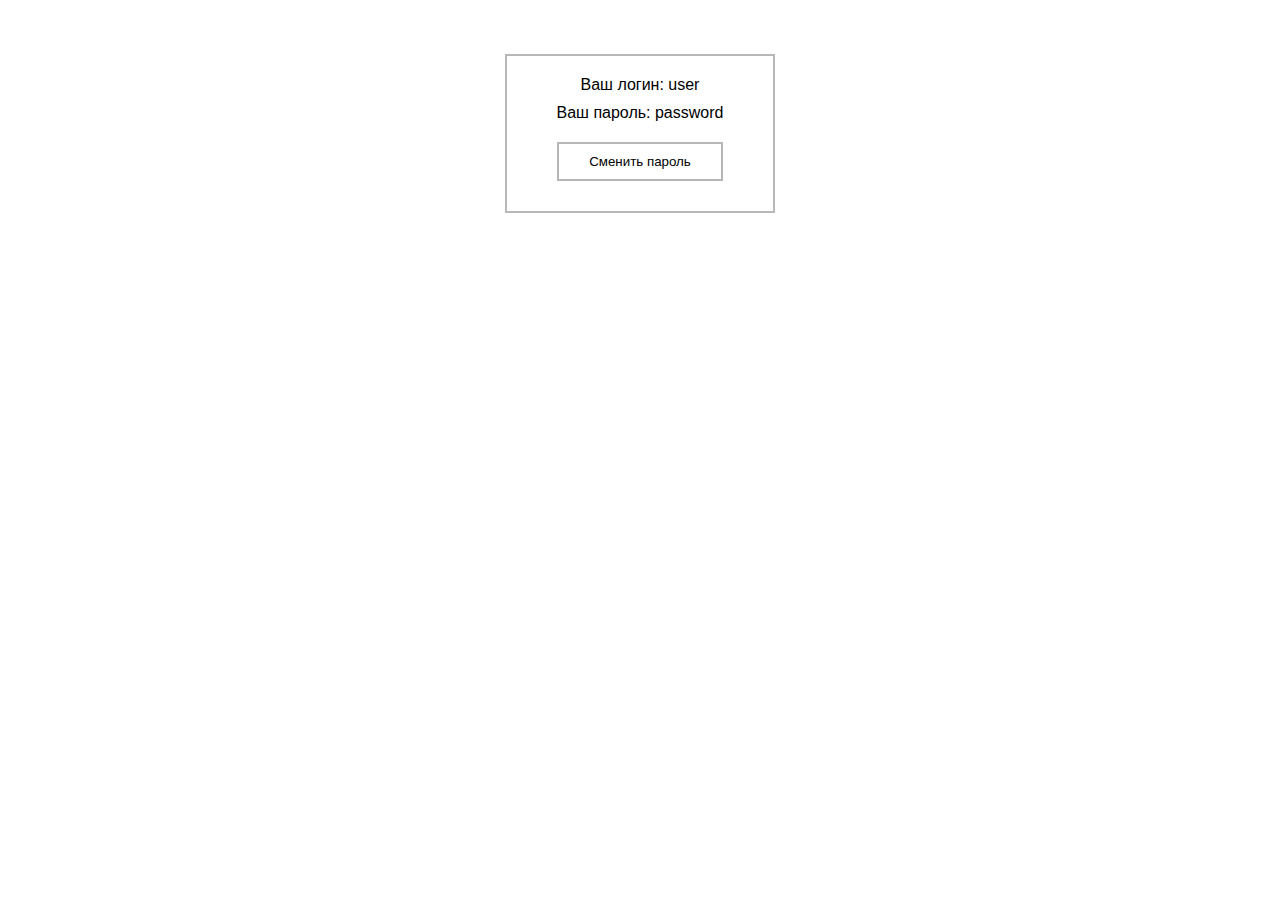
<file: user_info.html>
<!DOCTYPE html>
<html lang="en">
<head>
    <meta charset="UTF-8">
    <title>Home Page</title>
    <style>
        *{
            max-width: 1170;
            margin: 0 auto;
            box-sizing: border-box;
            display: grid;
            font-family: sans-serif;
        }
        head{
            display: none;
        }
        script{
            display: none;
        }
        button{
            padding: 0;
            border: 2px solid #b6b6b6;
            color: inherit;
            background-color: transparent;
            padding: 10px 30px;
            margin: 10px;
        }
        button:hover{
            background-color: #9f9f9f;
        }
        .user_info{
            margin-top: 20%;
            border: 2px solid #b8b8b8;
            padding: 20px 40px;
        }
        p{
           margin-bottom: 10px; 
        }
    </style>
</head>
<body>
<div class="user_info">
    <p id="user_login">Ваш логин: user</p>
    <p id="user_password">Ваш пароль: password</p>
    <form method="post" action="change-password">
        <button>
            <a>Сменить пароль</a>
        </button>
    </form>
</div>
</body>
<script>
    
</script>
</html>
</file>
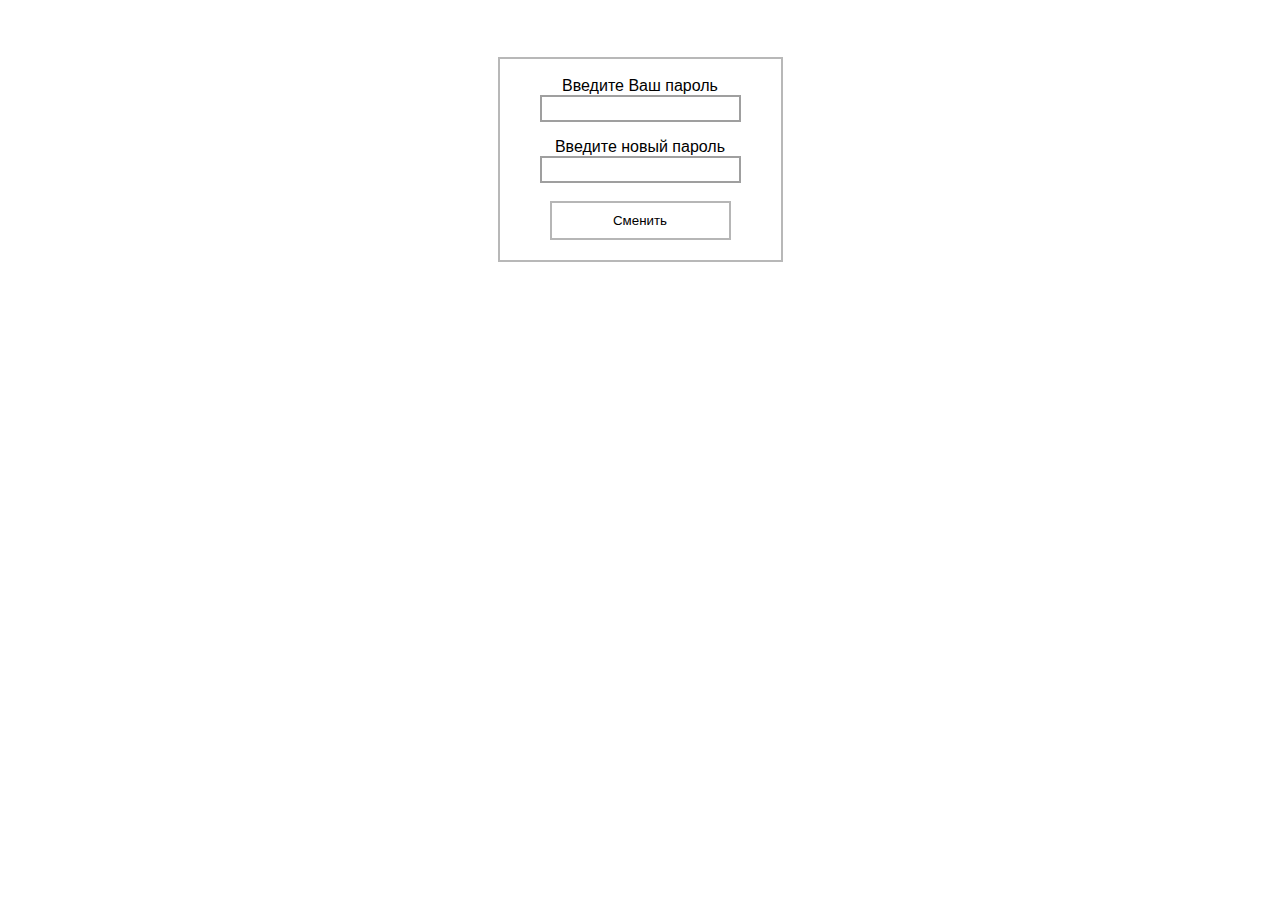
<file: wwwroot/change_password.html>
<!DOCTYPE html>
<html lang="en">
<head>
    <meta charset="UTF-8">
    <title>Log In</title>
    <link rel="stylesheet" href="css/style.css">
</head>
<body>
<div class="change">
    <form method="post" action="/change">
        <label>
            <a>Введите Ваш пароль</a>
            <input name="oldPassword" type="password">
        </label>
        <label>
            <a>Введите новый пароль</a>
            <input name="newPassword" type="password">
        </label>
        <button type="submit">
            Сменить
        </button>
    </form>
</div>
</body>
</html>
</file>
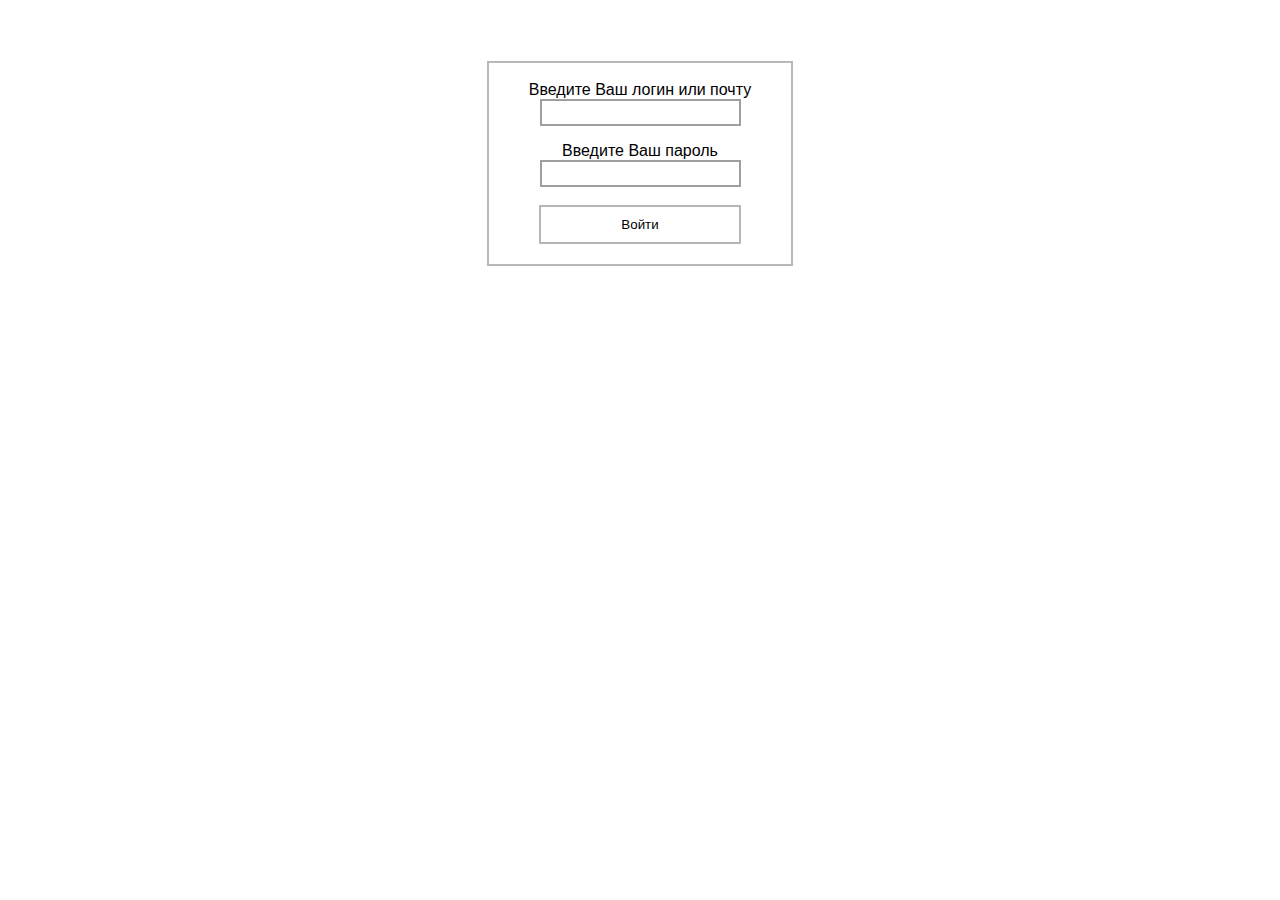
<file: wwwroot/login_form.html>
<!DOCTYPE html>
<html lang="en">
<head>
    <meta charset="UTF-8">
    <title>Log In</title>
    <link rel="stylesheet" href="css/style.css">
</head>
<body>
    <div class="log_in">
        <form method="post">
            <label>
                <a>Введите Ваш логин или почту</a>
                <input name="login" type="text">
            </label>
            <label>
                <a>Введите Ваш пароль</a>
                <input name="password" type="password">
            </label>
            <button type="submit">
                Войти
            </button>
        </form>
    </div>
</body>
</html>
</file>
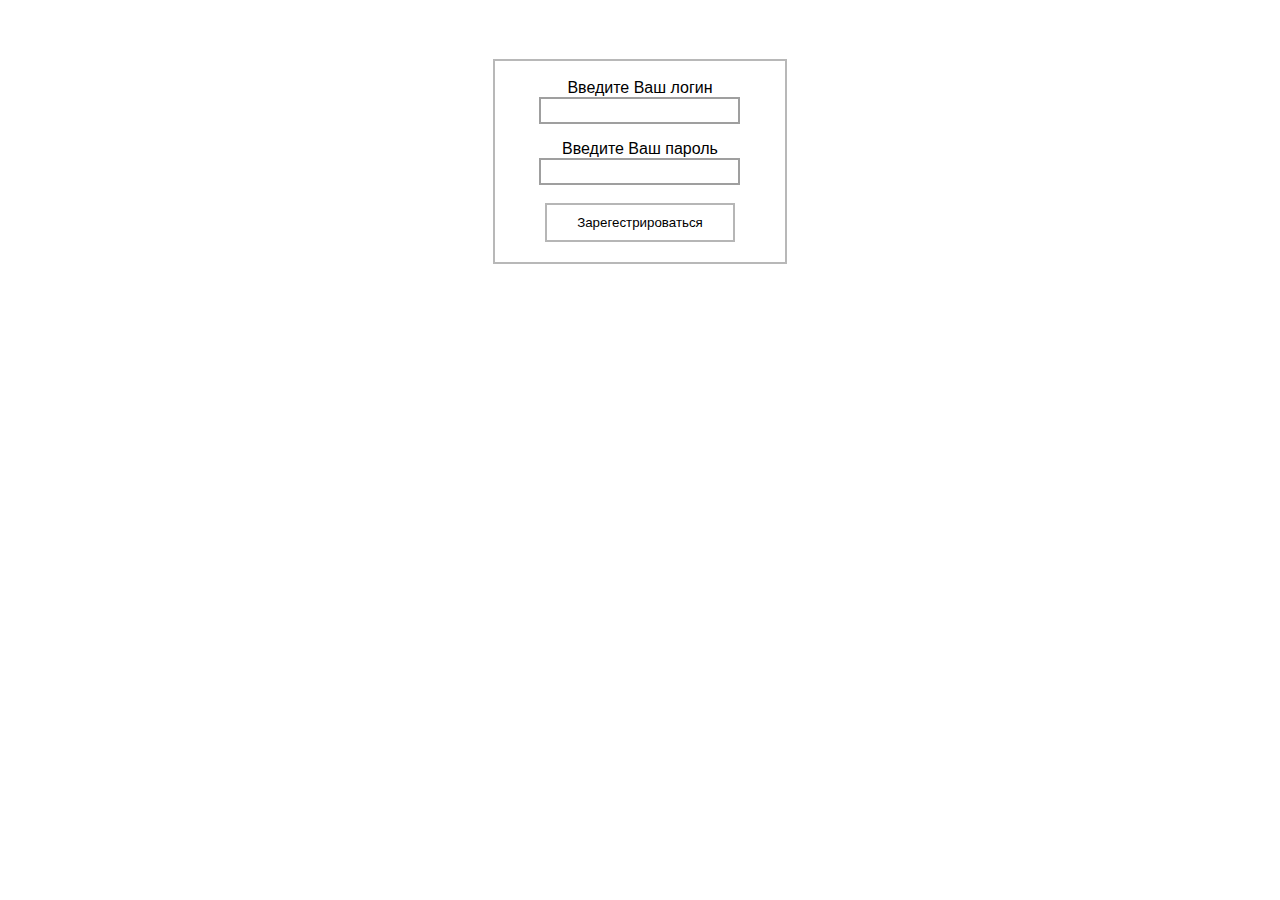
<file: wwwroot/signin_form.html>
<!DOCTYPE html>
<html lang="en">
<head>
    <meta charset="UTF-8">
    <title>Log In</title>
    <link rel="stylesheet" href="css/style.css">
</head>
<body>
<div class="sign_in">
    <form method="post">
        <label>
            <a>Введите Ваш логин</a>
            <input name="login" type="text">
        </label>
        <label>
            <a>Введите Ваш пароль</a>
            <input name="password" type="password">
        </label>
        <button type="submit">
            Зарегестрироваться
        </button>
    </form>
</div>
</body>
</html>
</file>
<file: wwwroot/css/style.css>
*{
    margin: 0 auto;
    box-sizing: border-box;
    display: grid;
    font-family: sans-serif;
}
head{
    display: none;
}
script{
    display: none;
}
button{
    border: 2px solid #b6b6b6;
    color: inherit;
    background-color: transparent;
    padding: 10px 30px;
    margin: 10px;
}
button:hover{
    background-color: #9f9f9f;
}
input{
    border: 2px solid #9f9f9f;
    padding: 4px 15px 4px 5px;
}
label{
    margin: 8px 0;
}
.nav_block{
    margin-top: 20%;
    border: 2px solid #b8b8b8;
    padding: 20px 40px;
}
.greeting{
    display: none;
}
.log-in_btn{
    display: unset;
}
.sign-in_btn{
    display: unset;
}
.log-out_btn{
    display: none;
}
.info_btn{
    display: none;
}
.user_info{
    margin-top: 20%;
    border: 2px solid #b8b8b8;
    padding: 20px 40px;
}
.sign_in{
    margin-top: 20%;
    border: 2px solid #b8b8b8;
    padding: 10px 40px;
}
.change{
    margin-top: 20%;
    border: 2px solid #b8b8b8;
    padding: 10px 40px;
}
.log_in{
    margin-top: 20%;
    border: 2px solid #b8b8b8;
    padding: 10px 40px;
}
</file>
